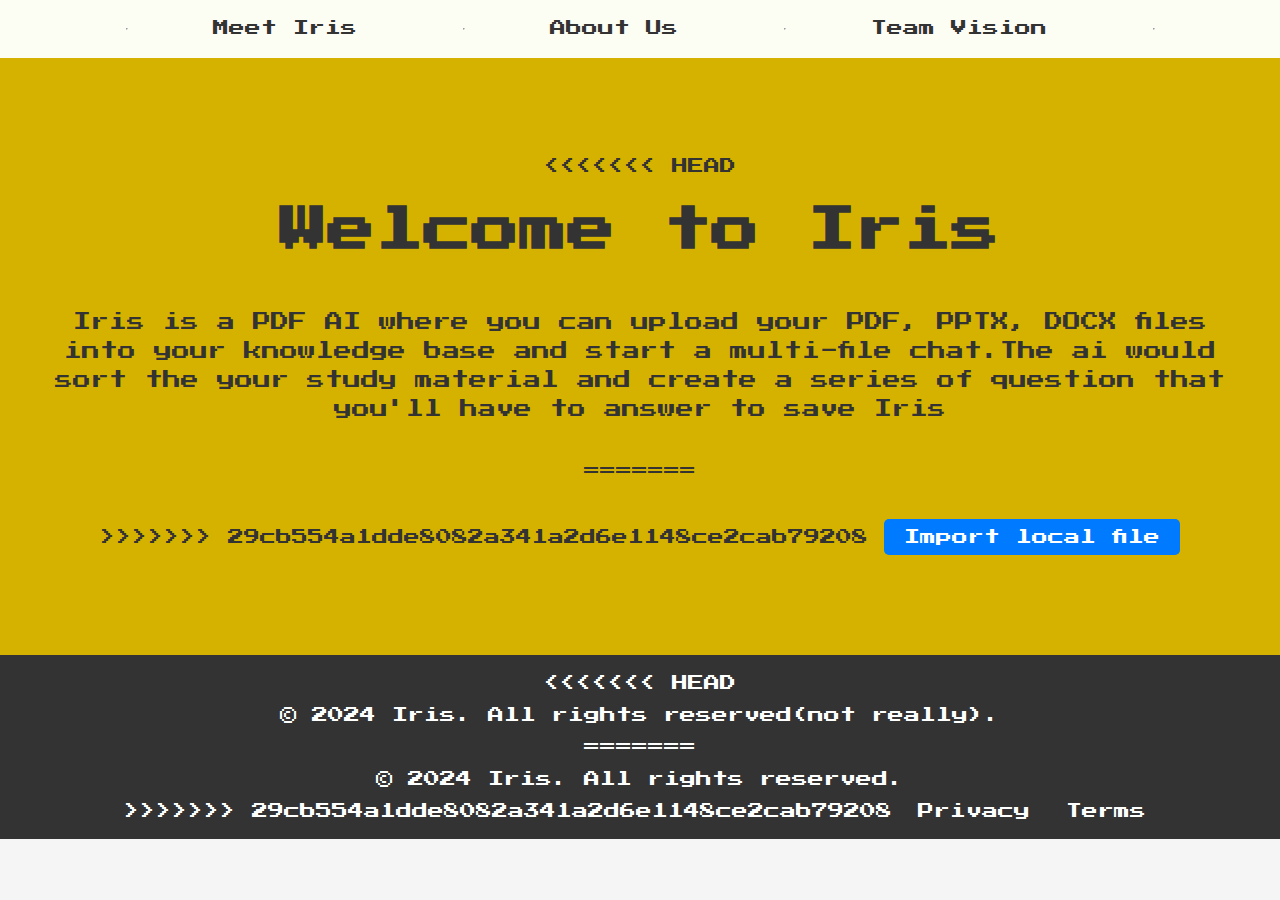
<file: index.html>
<!DOCTYPE html>
<html lang="en">
<head>
    <meta charset="UTF-8">
    <meta name="viewport" content="width=device-width, initial-scale=1.0">
    <link rel="stylesheet" href="style.css">
    
</head>
<body>
    <header>
        <div class="container">
            <a href="#" class="logo">
            </a>
            <nav>
                <ul>
                    <hr>
                    <li><a href="imtl.html">Meet Iris</a></li>
                    <hr>
                    <li><a href="#">About Us</a></li>
                    <hr>
                    <li><a href="#">Team Vision</a></li>
                    <hr>
                </ul>
            </nav>
        </div>
    </header>
    <main>
        <link rel="preconnect" href="https://fonts.gstatic.com">
     <link href="https://fonts.googleapis.com/css2?family=Press+Start+2P&display=swap" rel="stylesheet">
        <section class="hero">
            <div class="container">
                <style>
                    body{
                        font-family: 'Press Start 2P',cursive;
                    }
                </style>
<<<<<<< HEAD
                <h1>Welcome to Iris</h1>
                <br>
                <p>Iris is a PDF AI where you can upload your PDF, PPTX, DOCX files into your knowledge base and start a multi-file chat.The ai would sort the your study material and create a series of question that you'll have to answer to save Iris</p>
=======
                <p></p>
>>>>>>> 29cb554a1dde8082a341a2d6e1148ce2cab79208
                <style>
                    @import url('https://fonts.googleapis.com/css2?family=Press+Start+2P&display=swap');
                  
                    .blue-button {
                      font-family: 'Press Start 2P', cursive; /* add Press Start 2P font */
                      background-color: #007bff; /* blue color */
                      color: #ffffff; /* white text color */
                      border: none;
                      padding: 10px 20px;
                      font-size: 16px;
                      cursor: pointer; /* change the cursor to a pointing hand */
                      border-radius: 5px;
                    }
                  
                    .blue-button:hover {
                      background-color: #0069d9; /* darker blue on hover */
                    }
                  </style>
                  
                  <input type="file" id="fileInput" style="display: none;" />
                  <button class="blue-button" onclick="handleFileSelect()">Import local file</button>
                  
                  <script>
                    function handleFileSelect() {
                      document.getElementById('fileInput').click();
                      document.getElementById('fileInput').addEventListener('change', function() {
                        // Get the selected file
                        var file = document.getElementById('fileInput').files[0];
                        
                        // Simulate a file upload (replace with your actual upload logic)
                        console.log('File selected:', file.name);
                        
                        // Redirect to another page after file selection
                        window.location.href = 'next-page.html';
                      });
                    }
                  </script>
            </div>
        </section>
    </main>
    <footer>
        <div class="container">
<<<<<<< HEAD
            <p>&copy; 2024 Iris. All rights reserved(not really).</p>
=======
            <p>&copy; 2024 Iris. All rights reserved.</p>
>>>>>>> 29cb554a1dde8082a341a2d6e1148ce2cab79208
            <a href="#" class="link">Privacy</a>
            <a href="#" class="link">Terms</a>
        </div>
    </footer>
</body>
</html>
</file>
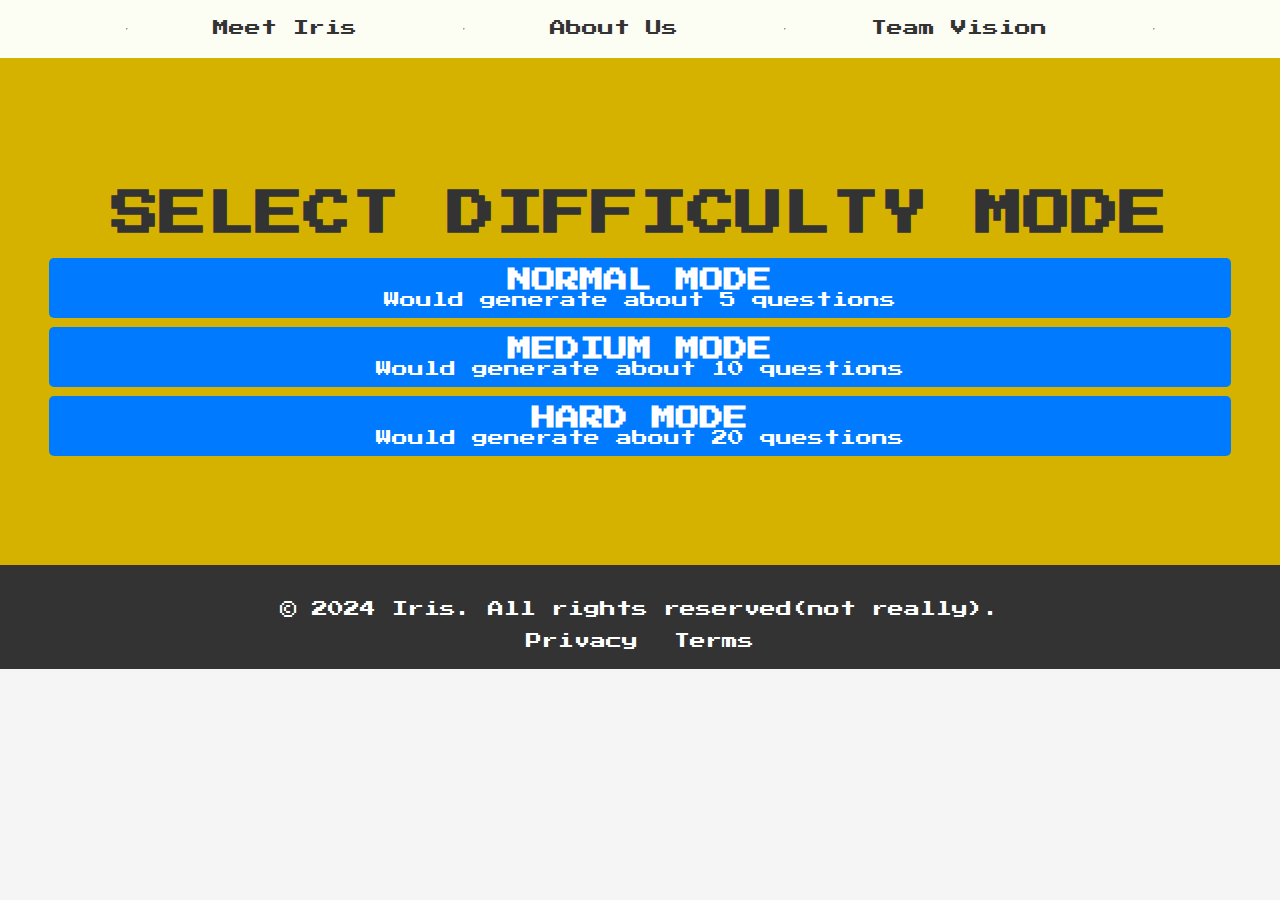
<file: next-page.html>
<!DOCTYPE html>
<html lang="en">
<head>
    <meta charset="UTF-8">
    <meta name="viewport" content="width=device-width, initial-scale=1.0">
    <link rel="stylesheet" href="page1.css">
    
</head>
<body>
    <header>
        <div class="container">
            <a href="#" class="logo">
            </a>
            <nav>
                <ul>
                    <hr>
                    <li><a href="imtl.html">Meet Iris</a></li>
                    <hr>
                    <li><a href="#">About Us</a></li>
                    <hr>
                    <li><a href="#">Team Vision</a></li>
                    <hr>
                </ul>
            </nav>
        </div>
    </header>
    <main>
        <link rel="preconnect" href="https://fonts.gstatic.com">
     <link href="https://fonts.googleapis.com/css2?family=Press+Start+2P&display=swap" rel="stylesheet">
        <section class="hero">
            <div class="container">
                <style>
                    body{
                        font-family: 'Press Start 2P',cursive;
                    }
                
                
                
                        
                        
                        .mode-box {
                        
                          background-color: #007bff; /* Blue background */
                        
                          color: #FFFFFF; /* White text */
                        
                          padding: 10px;
                        
                          margin: 9px;
                        
                          border-radius: 5px;
                        
                        }
                        
                        
                        .mode-title {
                        
                          font-size: 24px;
                        
                          font-weight: bold;
                        
                        }
                        
                        
                        .mode-desc {
                        
                          font-size: 16px;
                        
                        }
                        
                        </style>
                        
                        </head>
                        
                        <body>
                        
                        <h1 style="vertical-align:top;">SELECT DIFFICULTY MODE</h1>
                        
                        
                        <div class="mode-box">
                        
                          <div class="mode-title">NORMAL MODE</div>
                        
                          <div class="mode-desc">Would generate about 5 questions</div>
                        
                        </div>

                        <div class="mode-box">
                        
                          <div class="mode-title">MEDIUM MODE</div>
                        
                          <div class="mode-desc">Would generate about  10  questions</div>
                        
                        </div>
                        
                        
                        <div class="mode-box">
                        
                          <div class="mode-title">HARD MODE</div>
                        
                          <div class="mode-desc">Would generate about 20 questions</div>
                
                        </div>
                        </body>    
    </main>
    <footer>
        <div class="container">
            <p>&copy; 2024 Iris. All rights reserved(not really).</p>
            <a href="#" class="link">Privacy</a>
            <a href="#" class="link">Terms</a>
        </div>
    </footer>
</body>
</html>
</file>
<file: style.css>
/* General Styles */
body {
    font-family: sans-serif;
    margin: 0;
    padding: 0;
    background: #f5f5f5;
    color: #333;
}

.container {
    max-width: 1200px;
    margin: 0 auto;
    padding: 0 15px;
}

/* Header Styles */
header {
    background: #fcfef4;
    padding: 20px 0;
    box-shadow: 0 2px 4px rgba(0, 0, 0, 0.1);
}

.logo {
    display: flex;
    align-items: center;
}

.logo img {
    width: 40px;
    margin-right: 10px;
}

.logo span {
    font-weight: bold;
    font-size: 20px;
}

nav ul {
    list-style: none;
    margin: 0;
    padding: 0;
    display: flex;
}

nav li {
    margin-right: 20px;
}

nav a {
    text-decoration: none;
    color: #333;
}

.actions {
    display: flex;
    align-items: center;
}

.btn {
    padding: 10px 20px;
    border-radius: 5px;
    text-decoration: none;
    color: #fff;
    font-weight: bold;
    border: none;
    cursor: pointer;
    transition: background-color 0.3s ease;
}

.btn-primary {
    background-color: #007bff;
}

.btn-secondary {
    background-color: #6c757d;
}

.btn:hover {
    opacity: 0.8;
}

/* Hero Styles */
.hero {
    padding: 100px 0;
    background: #d5b200;
    text-align: center;
}

.hero h1 {
    font-size: 48px;
    margin-bottom: 20px;
    font-weight: bold;
}

.hero p {
    font-size: 18px;
    line-height: 1.6;
    margin-bottom: 40px;
}

.chat-box {
    background: #f8f9fa;
    border-radius: 10px;
    padding: 20px;
    margin-bottom: 40px;
}

.chat-input input {
    width: 100%;
    padding: 12px;
    border: 1px solid #ced4da;
    border-radius: 5px;
    font-size: 16px;
    margin-bottom: 10px;
}

.chat-input button {
    background: none;
    border: none;
    padding: 10px;
    margin-right: 10px;
    cursor: pointer;
}

.chat-settings button {
    background: none;
    border: none;
    padding: 10px;
    cursor: pointer;
}

/* Footer Styles */
footer {
    background: #333;
    color: #fff;
    padding: 20px 0;
    text-align: center;
}

footer .link {
    color: #fff;
    text-decoration: none;
    margin: 0 10px;
}

footer .link:hover {
    text-decoration: underline;
}
</file>
<file: page1.css>
/* General Styles */
body {
    font-family: sans-serif;
    margin: 0;
    padding: 0;
    background: #f5f5f5;
    color: #333;
}

.container {
    max-width: 1200px;
    margin: 0 auto;
    padding: 0 15px;
}

/* Header Styles */
header {
    background: #fcfef4;
    padding: 20px 0;
    box-shadow: 0 2px 4px rgba(0, 0, 0, 0.1);
}

.logo {
    display: flex;
    align-items: center;
}

.logo img {
    width: 40px;
    margin-right: 10px;
}

.logo span {
    font-weight: bold;
    font-size: 20px;
}

nav ul {
    list-style: none;
    margin: 0;
    padding: 0;
    display: flex;
}

nav li {
    margin-right: 20px;
}

nav a {
    text-decoration: none;
    color: #333;
}

.actions {
    display: flex;
    align-items: center;
}

.btn {
    padding: 10px 20px;
    border-radius: 5px;
    text-decoration: none;
    color: #fff;
    font-weight: bold;
    border: none;
    cursor: pointer;
    transition: background-color 0.3s ease;
}

.btn-primary {
    background-color: #007bff;
}

.btn-secondary {
    background-color: #6c757d;
}

.btn:hover {
    opacity: 0.8;
}

/* Hero Styles */
.hero {
    padding: 100px 0;
    background: #d5b200;
    text-align: center;
}

.hero h1 {
    font-size: 48px;
    margin-bottom: 20px;
    font-weight: bold;
}

.hero p {
    font-size: 18px;
    line-height: 1.6;
    margin-bottom: 40px;
}

.chat-box {
    background: #f8f9fa;
    border-radius: 10px;
    padding: 20px;
    margin-bottom: 40px;
}

.chat-input input {
    width: 100%;
    padding: 12px;
    border: 1px solid #ced4da;
    border-radius: 5px;
    font-size: 16px;
    margin-bottom: 10px;
}

.chat-input button {
    background: none;
    border: none;
    padding: 10px;
    margin-right: 10px;
    cursor: pointer;
}

.chat-settings button {
    background: none;
    border: none;
    padding: 10px;
    cursor: pointer;
}

/* Footer Styles */
footer {
    background: #333;
    color: #fff;
    padding: 20px 0;
    text-align: center;
}

footer .link {
    color: #fff;
    text-decoration: none;
    margin: 0 10px;
}

footer .link:hover {
    text-decoration: underline;
}
.menu-panel {

	width: 300px;

	margin: 40px auto;

	padding: 20px;

	background-color: #007bff;

	border-radius: 10px;

	box-shadow: 0 0 10px rgba(0, 0, 0, 0.2);

}


.menu-panel h1 {

	font-size: 24px;

	color: #ffffff;

	margin-bottom: 10px;

}


.menu-panel ul {

	list-style: none;

	margin: 0;

	padding: 0;

}


.menu-panel li {

	margin-bottom: 10px;

	padding-left: 20px; /* add some padding to make room for the arrow */

}


.menu-panel li span {

	font-size: 18px;

	color: #ffffff;

	margin-right: 10px;

}


.menu-panel li:hover {

	background-color: #0069d9;

	cursor: pointer;

}
</file>
